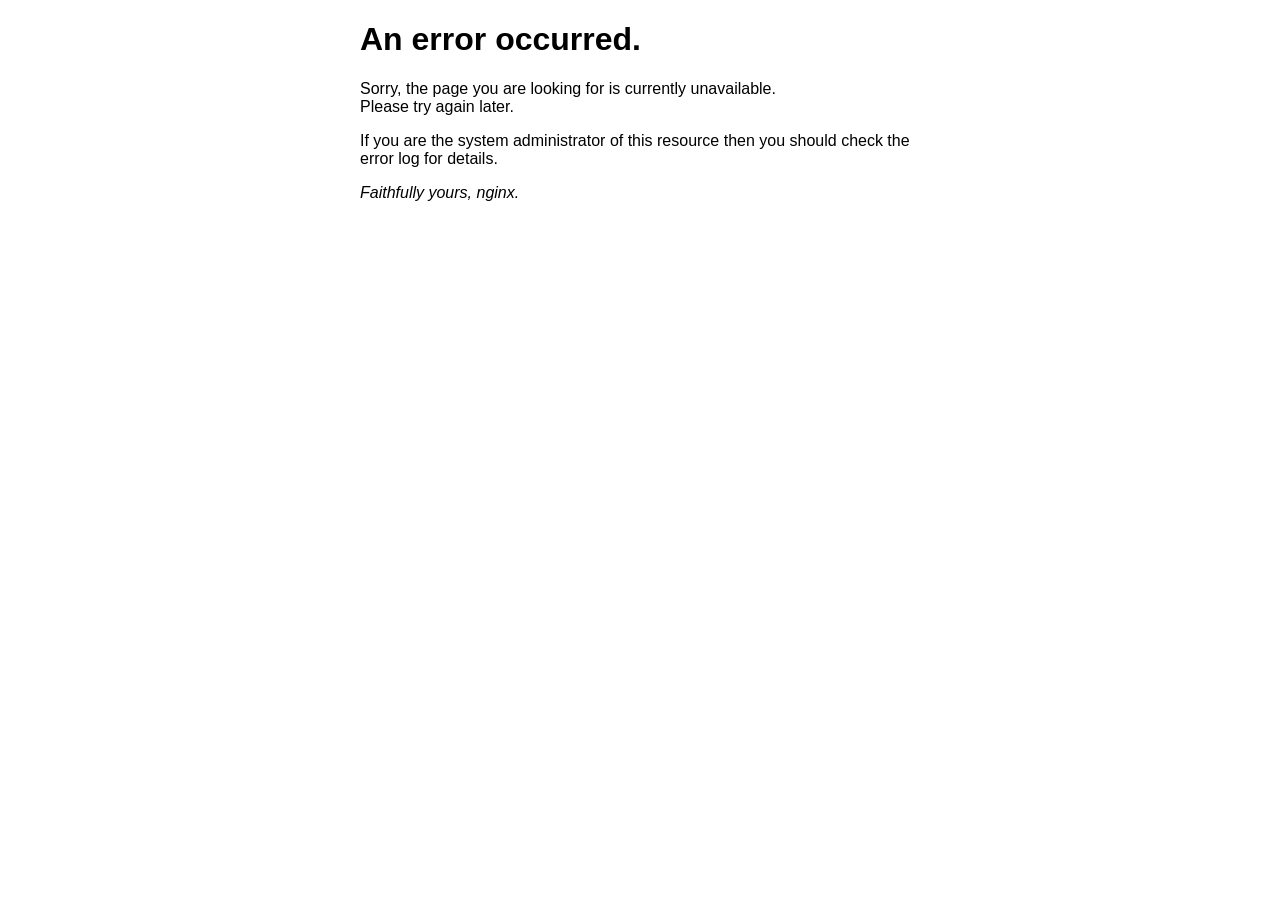
<file: nginx-dist/50x.html>
<!DOCTYPE html>
<html>
<head>
<title>Error</title>
<style>
html { color-scheme: light dark; }
body { width: 35em; margin: 0 auto;
font-family: Tahoma, Verdana, Arial, sans-serif; }
</style>
</head>
<body>
<h1>An error occurred.</h1>
<p>Sorry, the page you are looking for is currently unavailable.<br/>
Please try again later.</p>
<p>If you are the system administrator of this resource then you should check
the error log for details.</p>
<p><em>Faithfully yours, nginx.</em></p>
</body>
</html>
</file>
